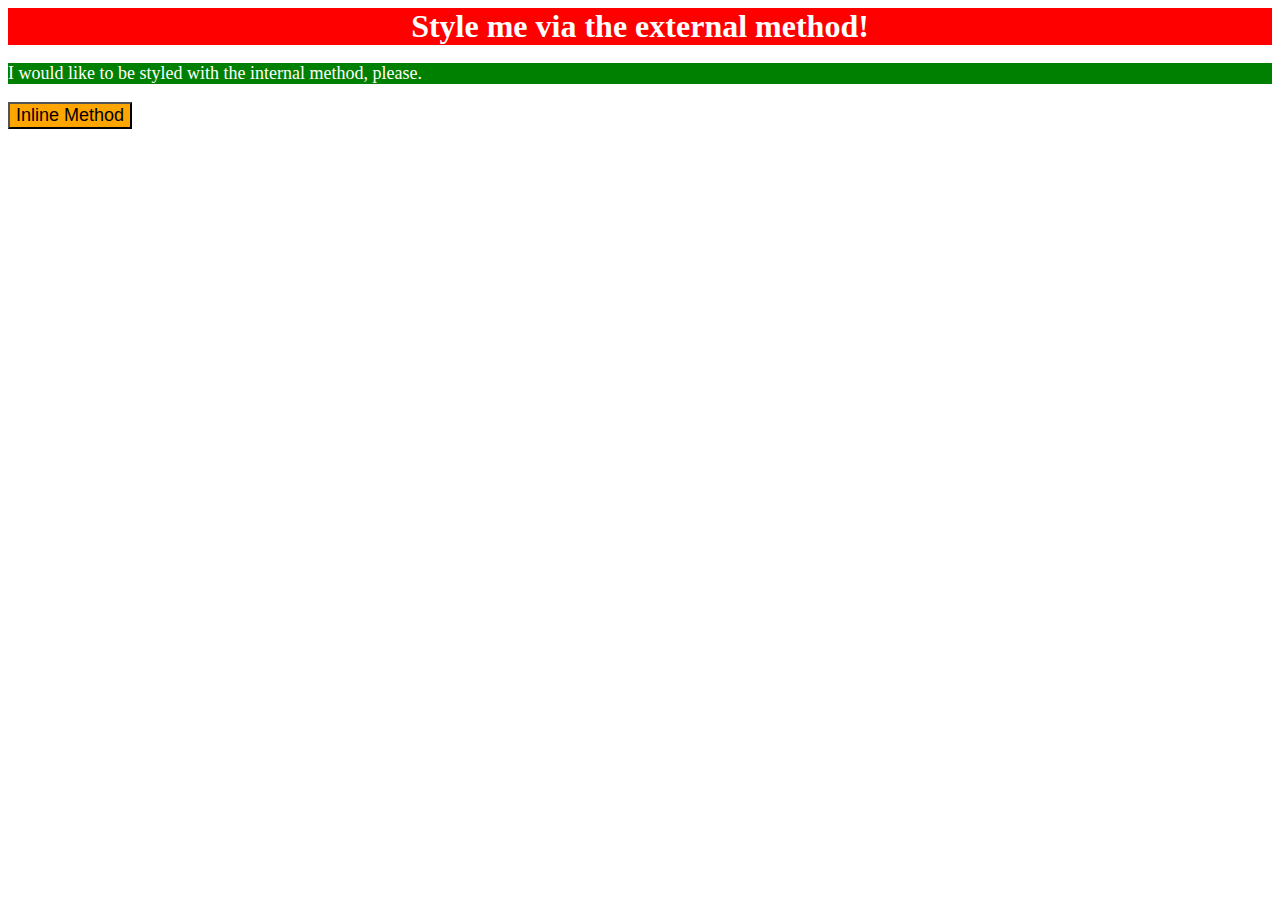
<file: foundations/intro-to-css/01-css-methods/index.html>
<!DOCTYPE html>
<html lang="en">
  <head>
    <meta charset="UTF-8">
    <meta http-equiv="X-UA-Compatible" content="IE=edge">
    <meta name="viewport" content="width=device-width, initial-scale=1.0">

    <!-- For external method-->
    <link rel="stylesheet" href="styles.css">

    <!-- For internal method-->
    <style>
      p {
        color: white;
        background-color: green;
        font-size: 18px;
      }
    </style>

    <title>Methods for Adding CSS</title>
  </head>

  <body>
    <div>Style me via the external method!</div>

    <p>I would like to be styled with the internal method, please.</p>

    <button style="background-color: orange; font-size: 18px">Inline Method</button>
  </body>
  
</html>
</file>
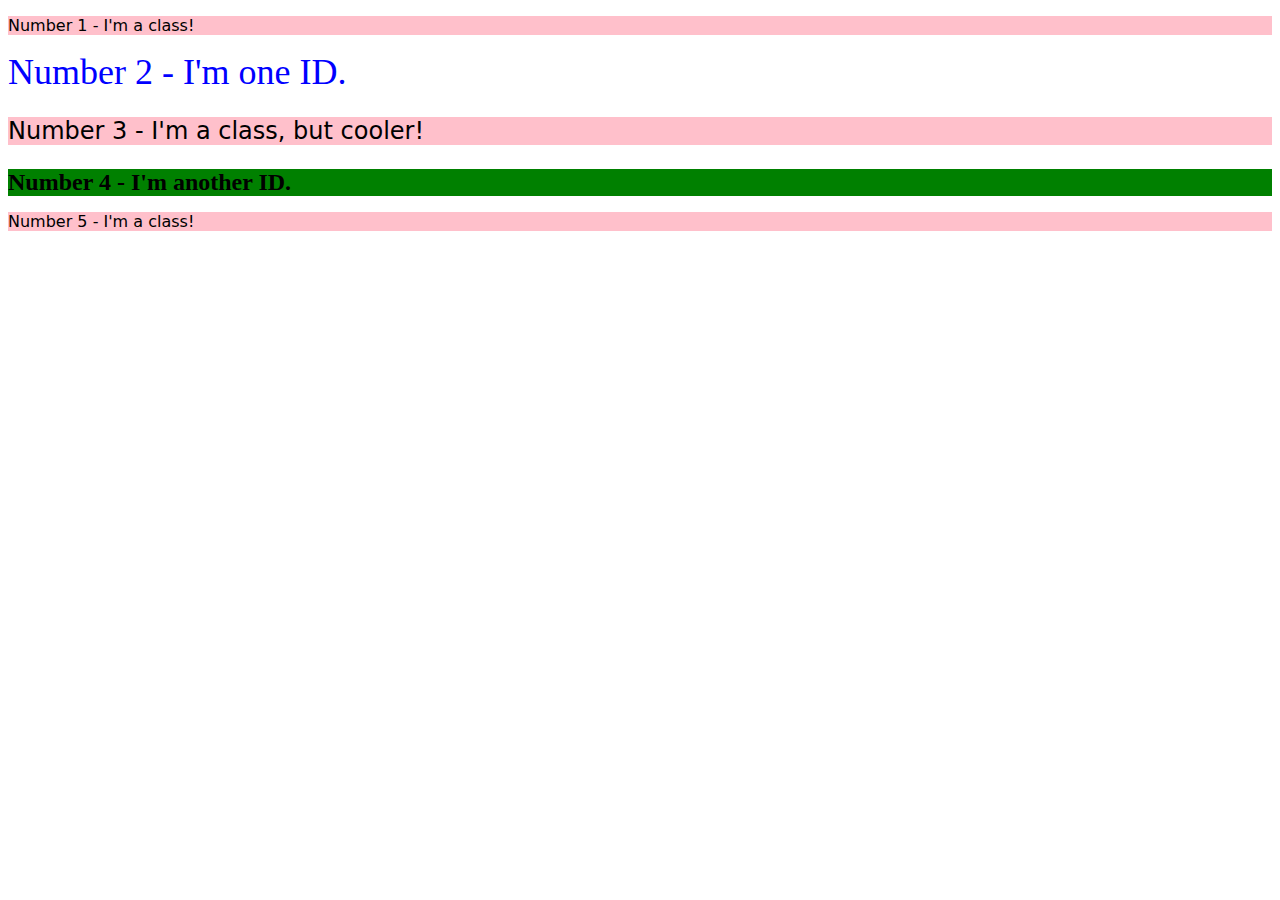
<file: foundations/intro-to-css/02-class-id-selectors/index.html>
<!DOCTYPE html>
<html lang="en">
  <head>
    <meta charset="UTF-8">
    <meta http-equiv="X-UA-Compatible" content="IE=edge">
    <meta name="viewport" content="width=device-width, initial-scale=1.0">
    <title>Class and ID Selectors</title>
    <link rel="stylesheet" href="style.css">
  </head>
  <body>
    <p class="odd-number">Number 1 - I'm a class!</p>
    <div id="num-2">Number 2 - I'm one ID.</div>
    <p class="odd-number" id="num-3">Number 3 - I'm a class, but cooler!</p>
    <div id="num-4">Number 4 - I'm another ID.</div>
    <p class="odd-number">Number 5 - I'm a class!</p>
  </body>
</html>
</file>
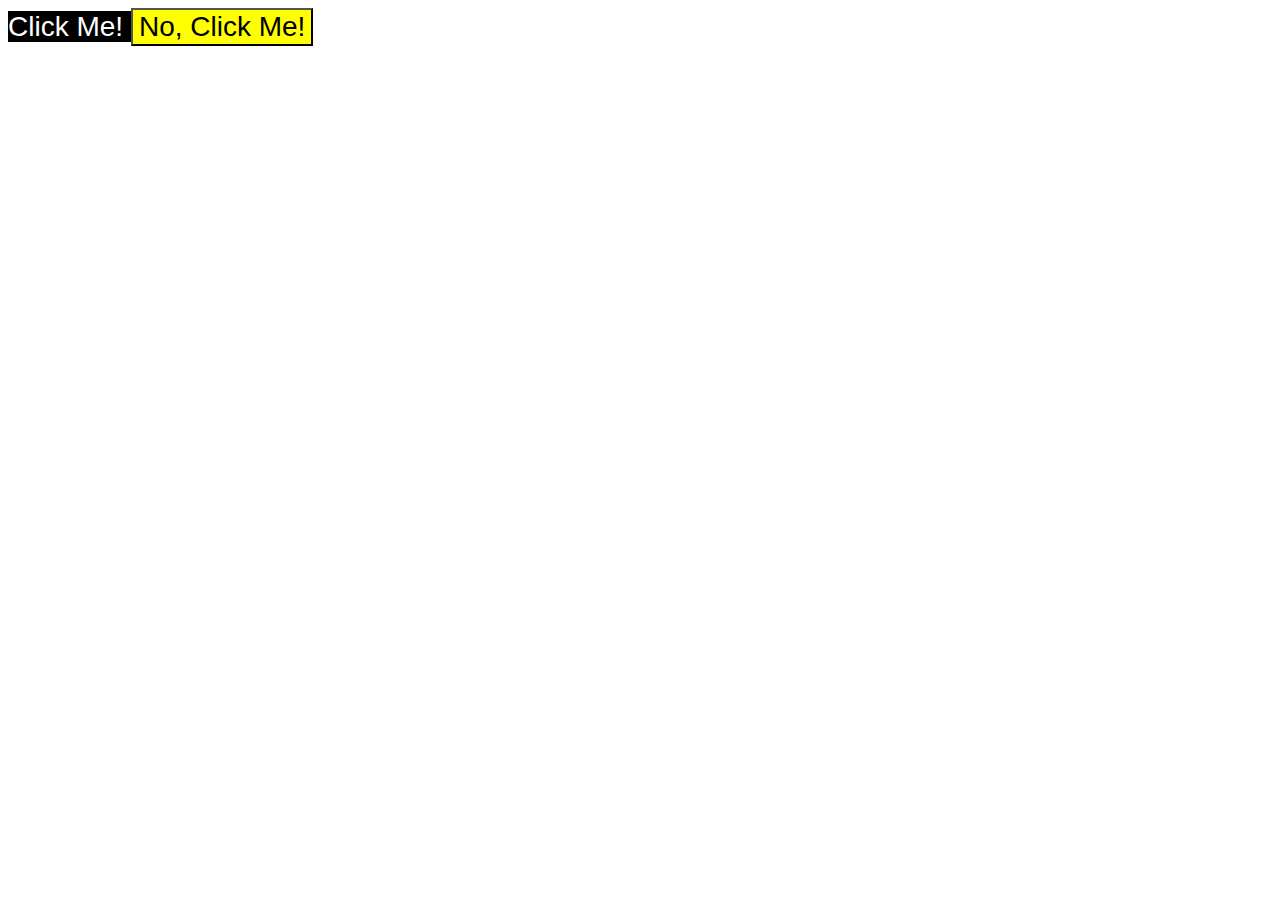
<file: foundations/intro-to-css/03-grouping-selectors/index.html>
<!DOCTYPE html>
<html lang="en">
  <head>
    <meta charset="UTF-8">
    <meta http-equiv="X-UA-Compatible" content="IE=edge">
    <meta name="viewport" content="width=device-width, initial-scale=1.0">
    <title>Grouping Selectors</title>
    <link rel="stylesheet" href="style.css">
  </head>
  <body>
    <button, class="presser" id="click">Click Me!</button>
    <button class="presser" id="no-click">No, Click Me!</button>
  </body>
</html>
</file>
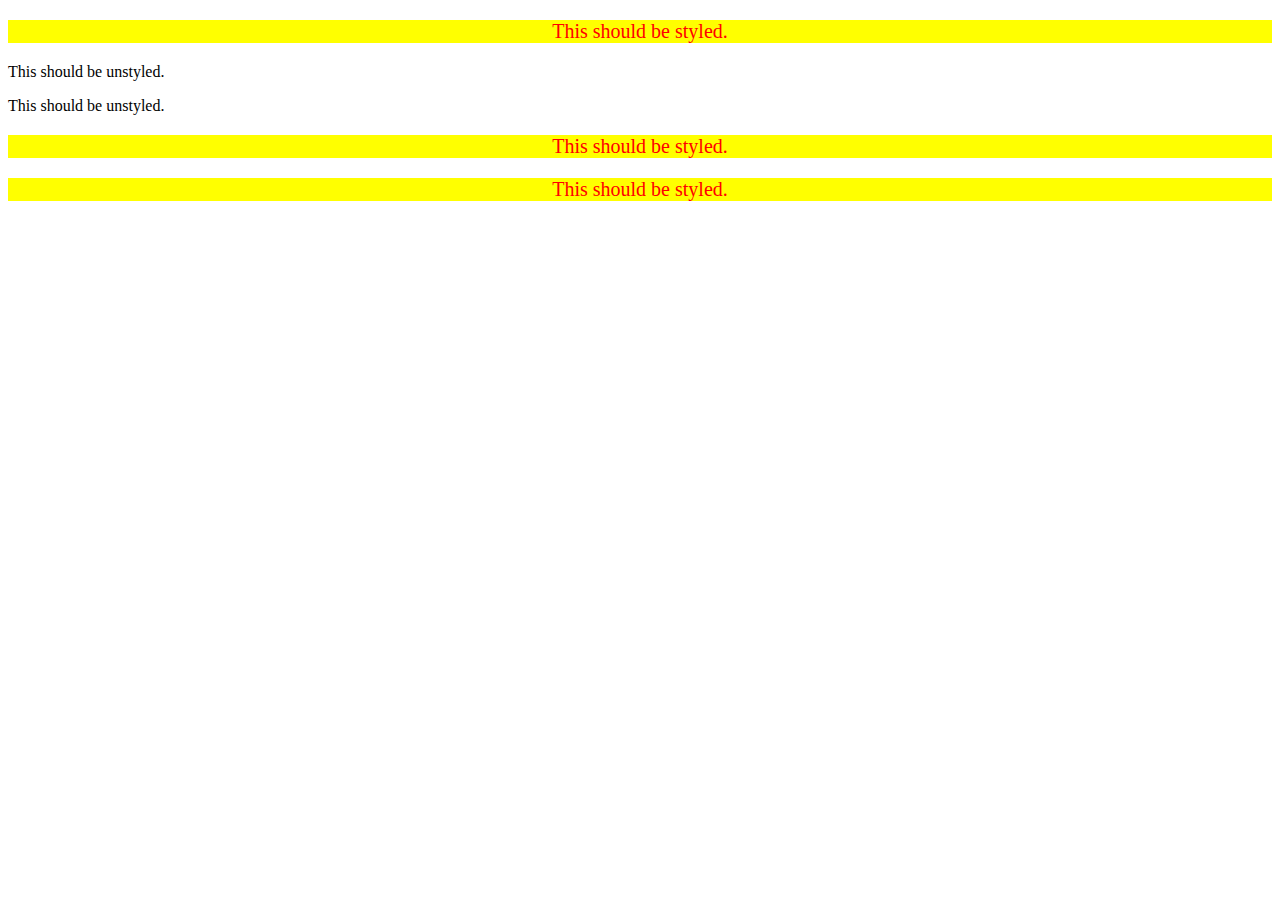
<file: foundations/intro-to-css/05-descendant-combinator/index.html>
<!DOCTYPE html>
<html lang="en">
  <head>
    <meta charset="UTF-8">
    <meta http-equiv="X-UA-Compatible" content="IE=edge">
    <meta name="viewport" content="width=device-width, initial-scale=1.0">
    <title>Descendant Combinator</title>
    <link rel="stylesheet" href="style.css">
  </head>
  <body>
    <div class="container">
      <p class="text">This should be styled.</p>
    </div>
    <p class="text">This should be unstyled.</p>
    <p class="text">This should be unstyled.</p>
    <div class="container">
      <p class="text">This should be styled.</p>
      <p class="text">This should be styled.</p>
    </div>
  </body>
</html>
</file>
<file: foundations/intro-to-css/01-css-methods/styles.css>
div {
  color: white;
  background-color: red;
  font-size: 32px;
  text-align: center;
  font-weight: bold;
}
</file>
<file: foundations/intro-to-css/02-class-id-selectors/style.css>
/* Add CSS Styling */
.odd-number {
  color: black;
  background-color: pink;
  font-family: "Verdana", "DejaVu Sans", sans-serif;
}

#num-4, #num-3 {
  font-size: 24px;
}

#num-2 {
  color: blue;
  font-size: 36px;
}

#num-4 {
  background-color: green;
  font-size: 24px;
  font-weight: bold;
}
</file>
<file: foundations/intro-to-css/03-grouping-selectors/style.css>
/* Add CSS Styling */
.presser {
  font-size: 28px;
  font-family: "Helvetica", "Times New Romans", sans-serif;
}

#click {
  background-color: black;
  color: white;
}

#no-click {
  background-color: yellow;
}
</file>
<file: foundations/intro-to-css/05-descendant-combinator/style.css>
/* Add CSS Styling */

.container .text {
  background-color: yellow;
  color: red;
  font-size: 20px;
  text-align: center;
}
</file>
